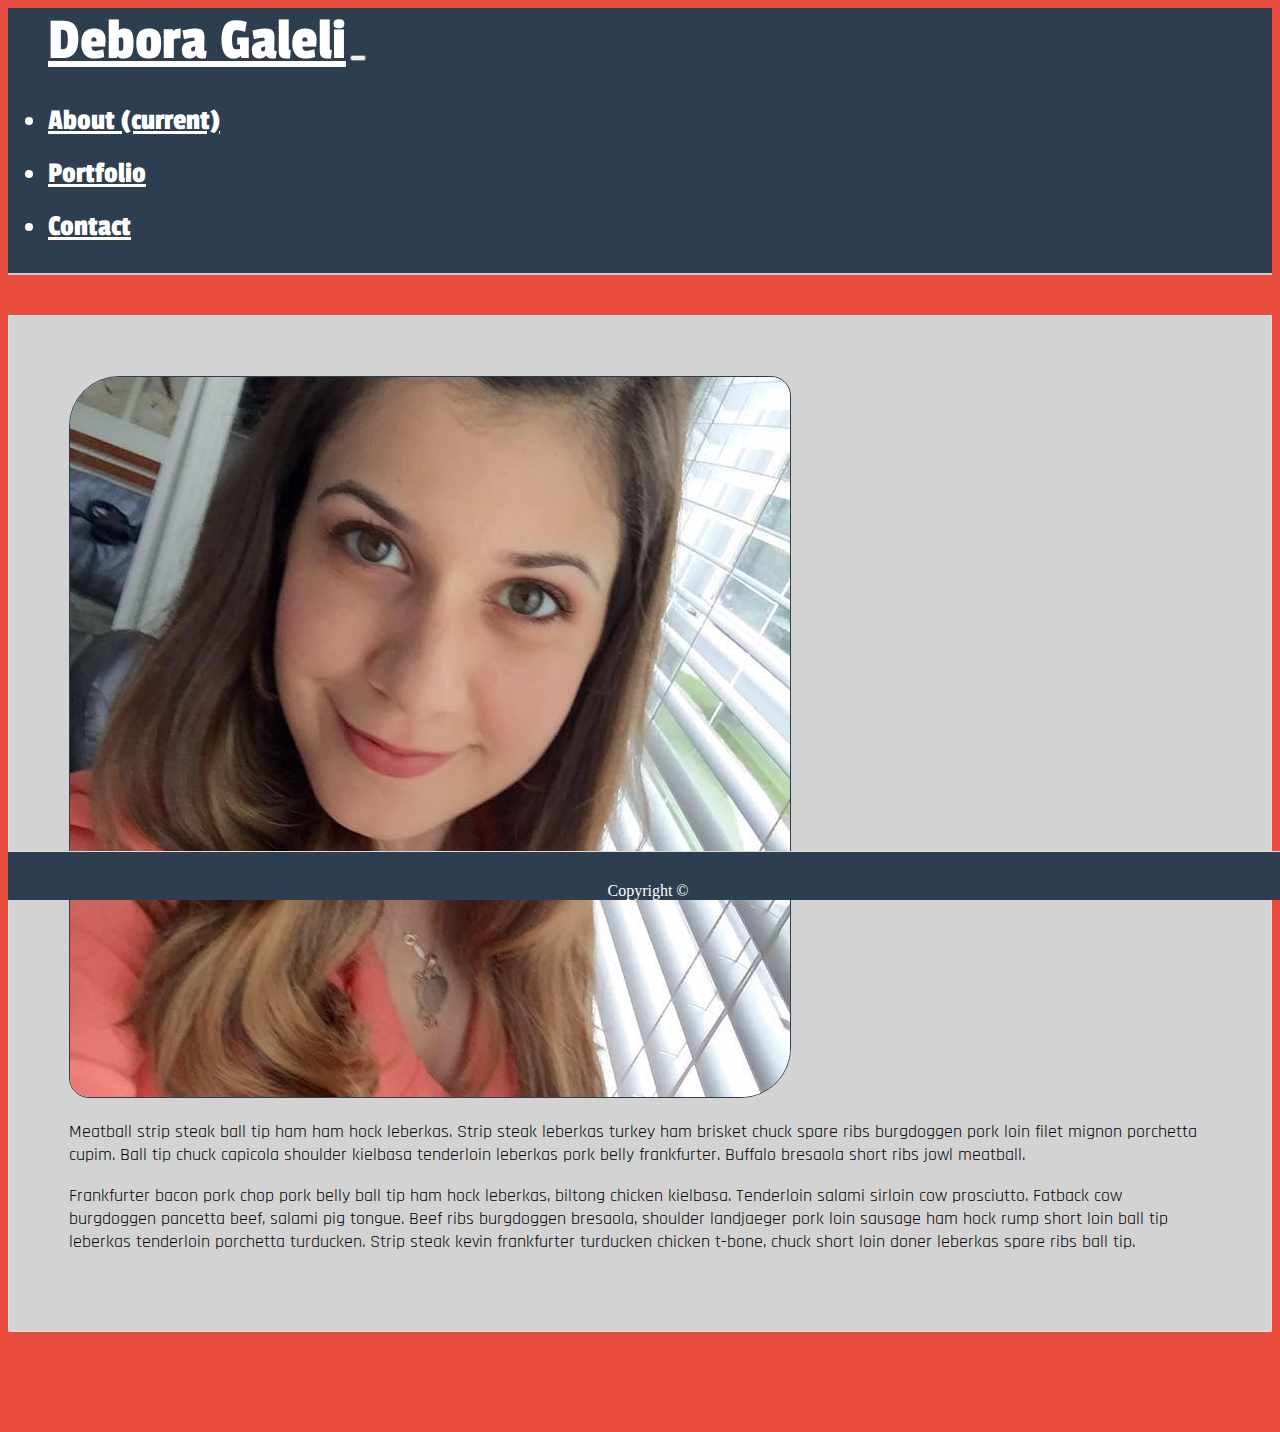
<file: index.html>
<!DOCTYPE html>
<html lang "eng=us">

   <head>
     <meta charset="UTF-8">
     <title>Debora's Portoflio</title>
     
     <!-- Bootstrap CSS link -->
     <link rel="stylesheet" href="https://stackpath.bootstrapcdn.com/bootstrap/4.1.1/css/bootstrap.min.css" integrity="sha384-WskhaSGFgHYWDcbwN70/dfYBj47jz9qbsMId/iRN3ewGhXQFZCSftd1LZCfmhktB" crossorigin="anonymous">

     <!-- Google Fonts -->
     <link href="https://fonts.googleapis.com/css?family=Passion+One" rel="stylesheet">
     <link href="https://fonts.googleapis.com/css?family=Rajdhani" rel="stylesheet">

     <!-- Font Awesome -->
     <link rel="stylesheet" href="https://use.fontawesome.com/releases/v5.0.13/css/all.css" integrity="sha384-DNOHZ68U8hZfKXOrtjWvjxusGo9WQnrNx2sqG0tfsghAvtVlRW3tvkXWZh58N9jp" crossorigin="anonymous">

     <link rel="stylesheet" href="assets/CSS/style.css">
   </head>

   <body>
    <!-- 
      This is the main nav bar 
    -->

    <nav class="navbar navbar-expand-lg">
      <a class="navbar-brand" href="#">Debora Galeli</a>
      <button class="navbar-toggler" type="button" data-toggle="collapse" data-target="#navbarNav" aria-controls="navbarNav" aria-expanded="false" aria-label="Toggle navigation">
        <span class="navbar-toggler-icon"></span>
      </button>
      <div class="d-flex flex-row-reverse bd-highlight collapse navbar-collapse" id="navbarNav">
        <ul class="navbar-nav">
          <li class="nav-item active text-center">
              <i class="far fa-user fa-sm"></i>
            <a class="nav-link" href="index.html">About <span class="sr-only">(current)</span></a>
          </li>

          <li class="nav-item text-center">
              <i class="far fa-folder fa-sm"></i>
            <a class="nav-link" href="portfolio.html">Portfolio</a>
          </li>

          <li class="nav-item text-center">
              <i class="far fa-address-card fa-sm"></i>
            <a class="nav-link" href="contact.html">Contact</a>
          </li>
        </ul>
      </div> 
    </nav>
    <!-- 
      End of main nav bar 
    --> 
    
    <div class="row mx-auto">
      <!-- Move columns to the right using .offset-md-* class -->
      <div class="offset-md-2 col-md-8 col-sm-12">
        <div class="container">
          <div class="row">
            <!-- Grid -->
            <div class="col-md-3 col-sm-12">
              <img class="figure-img img-fluid" src="assets/Images/profilepic.jpeg" alt=""/>
            </div>
            <div class="col-md-9 col-sm-12">
              <p>Meatball strip steak ball tip ham ham hock leberkas. Strip steak leberkas turkey ham brisket chuck spare ribs burgdoggen pork loin filet mignon porchetta cupim. Ball tip chuck capicola shoulder kielbasa tenderloin leberkas pork belly frankfurter. Buffalo bresaola short ribs jowl meatball.</p>

              <p>Frankfurter bacon pork chop pork belly ball tip ham hock leberkas, biltong chicken kielbasa. Tenderloin salami sirloin cow prosciutto. Fatback cow burgdoggen pancetta beef, salami pig tongue. Beef ribs burgdoggen bresaola, shoulder landjaeger pork loin sausage ham hock rump short loin ball tip leberkas tenderloin porchetta turducken. Strip steak kevin frankfurter turducken chicken t-bone, chuck short loin doner leberkas spare ribs ball tip.</p>
            </div>
          </div>
        </div> 
      </div>
    </div>

    <div class="footer">
    Copyright ©    
    </div>
  </body>
</html>
</file>
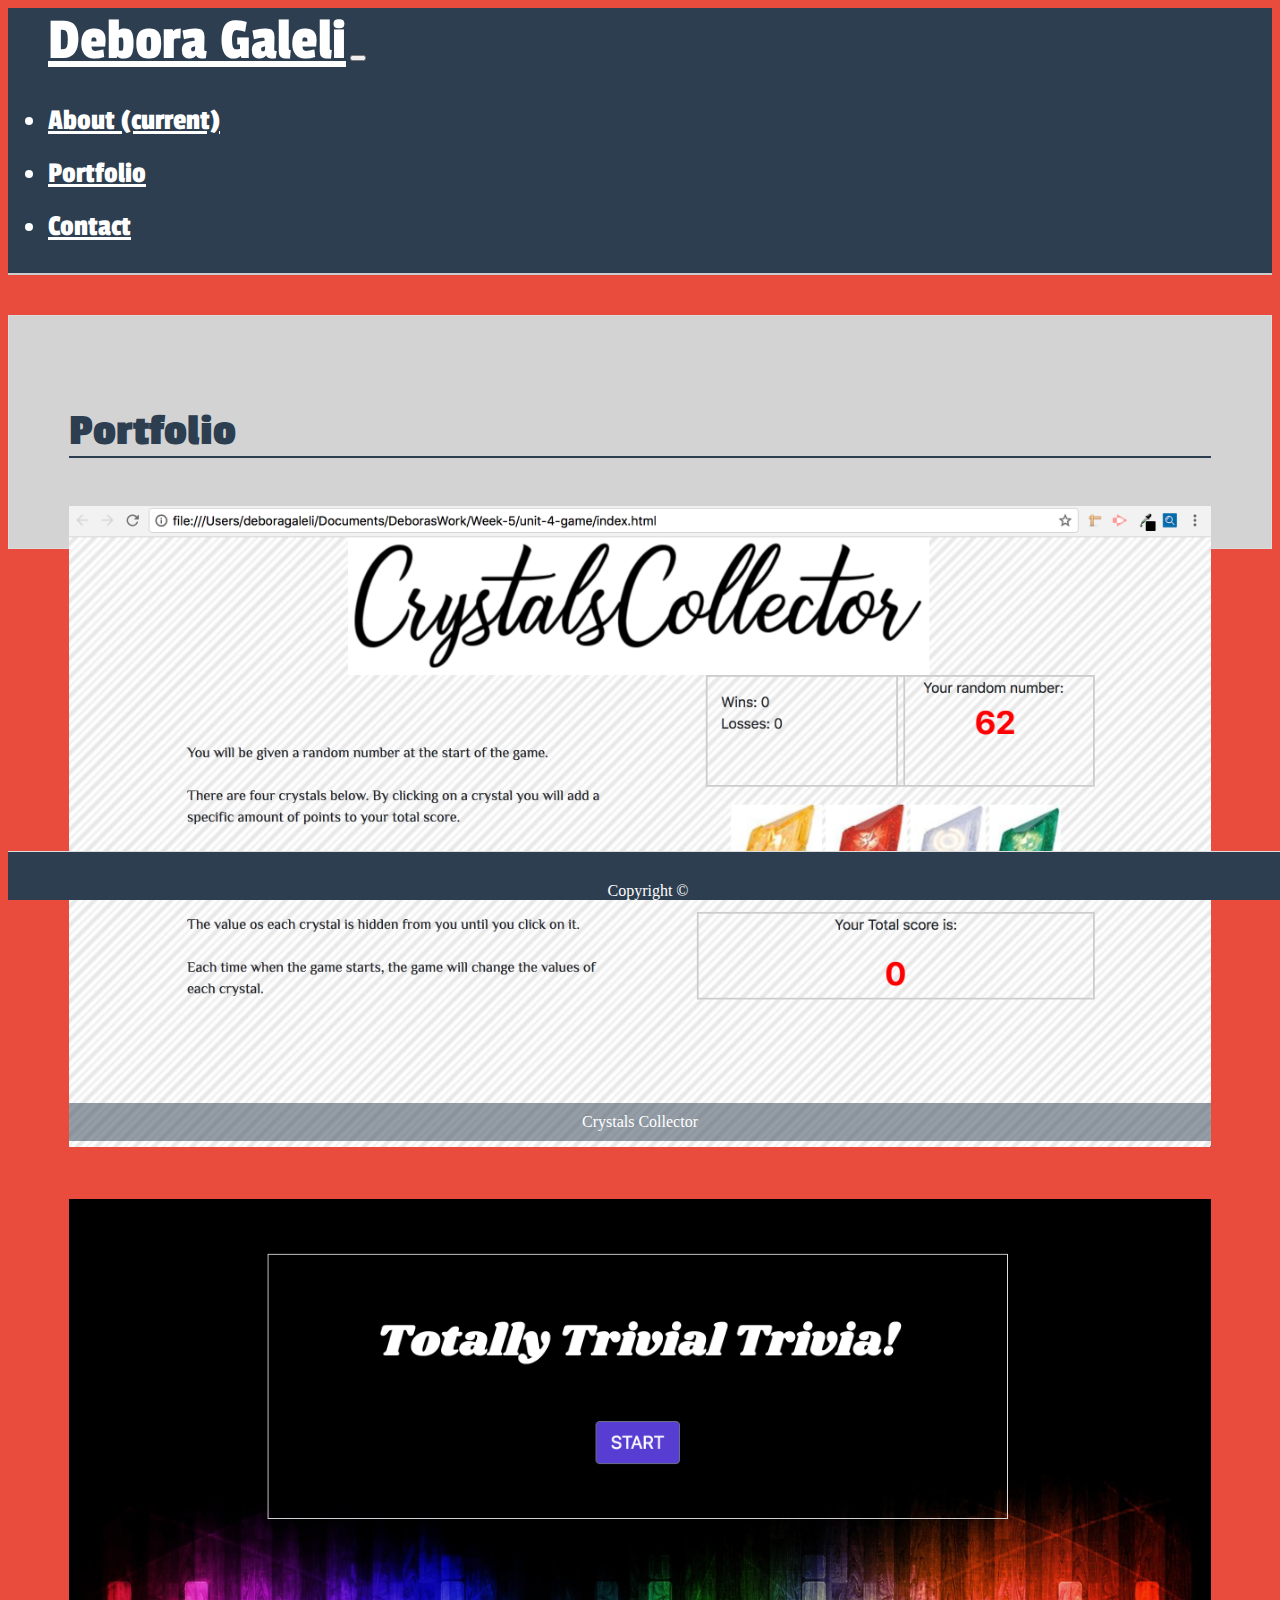
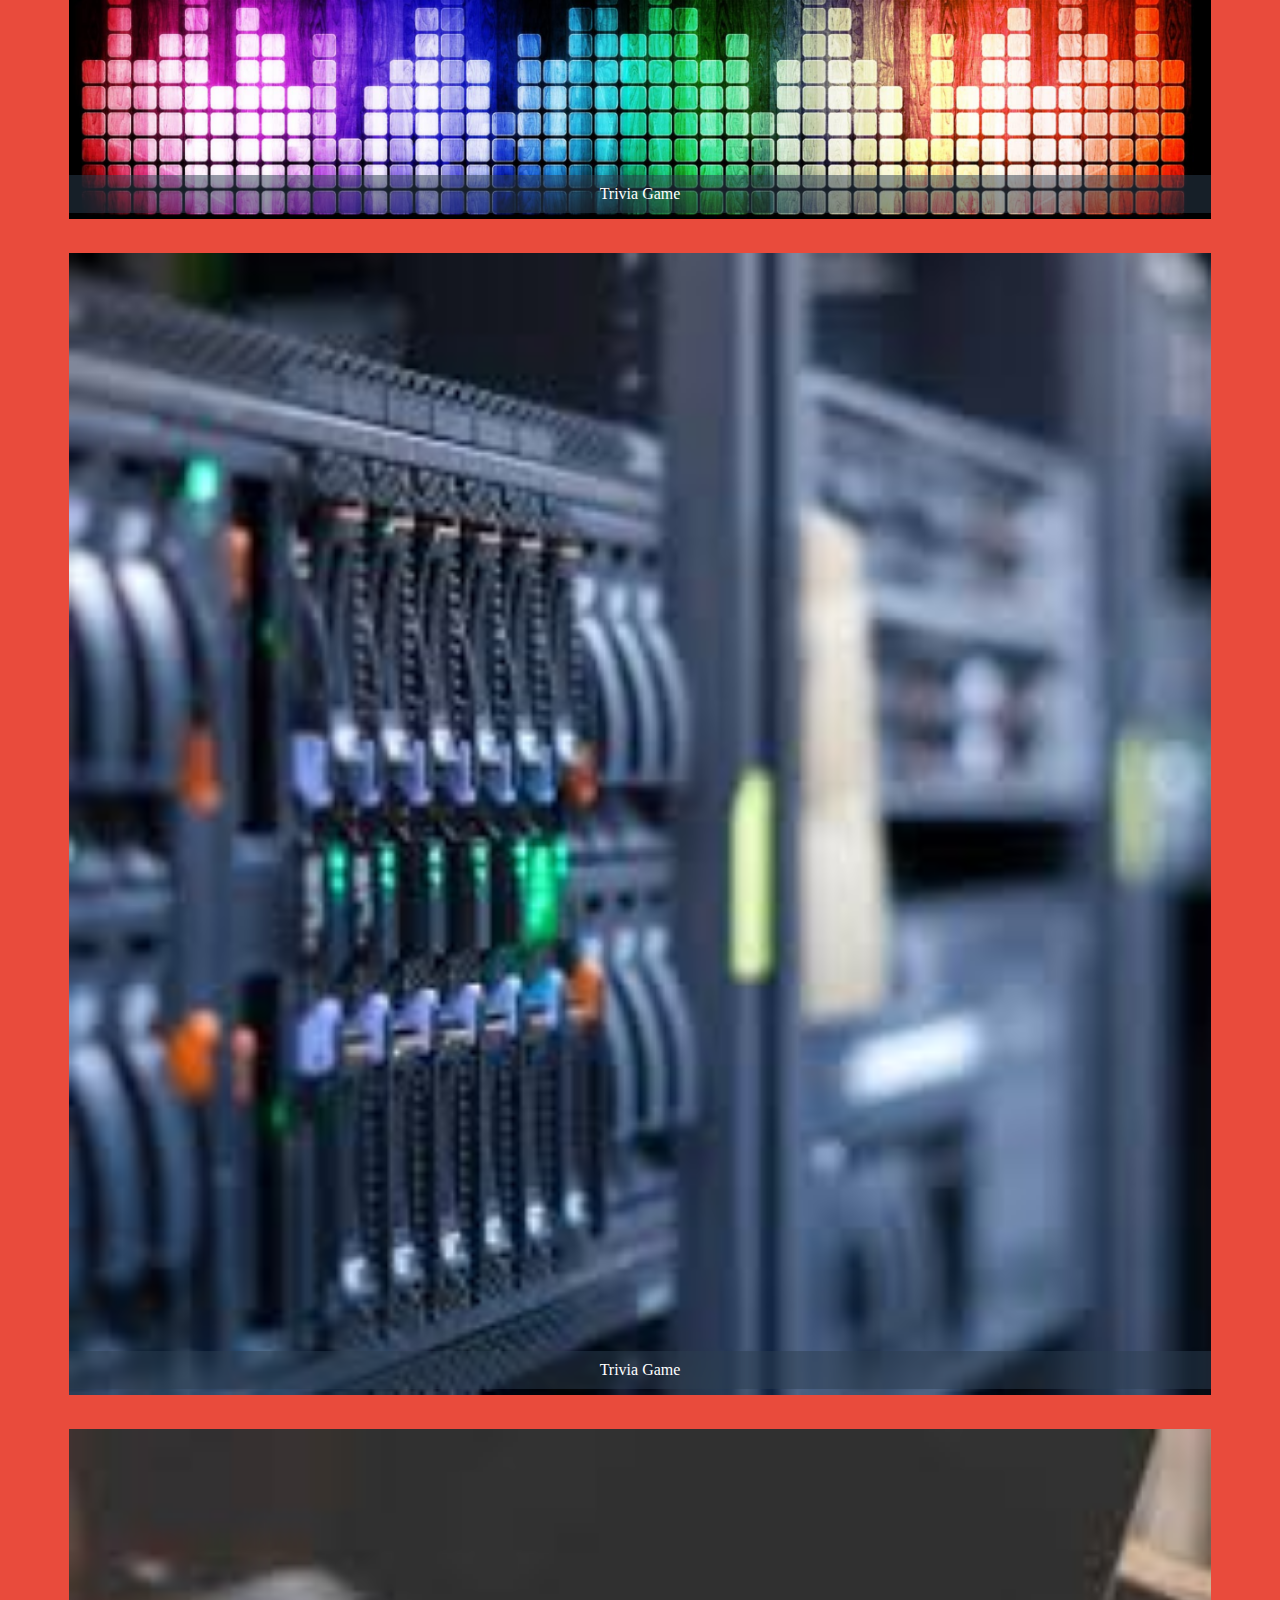
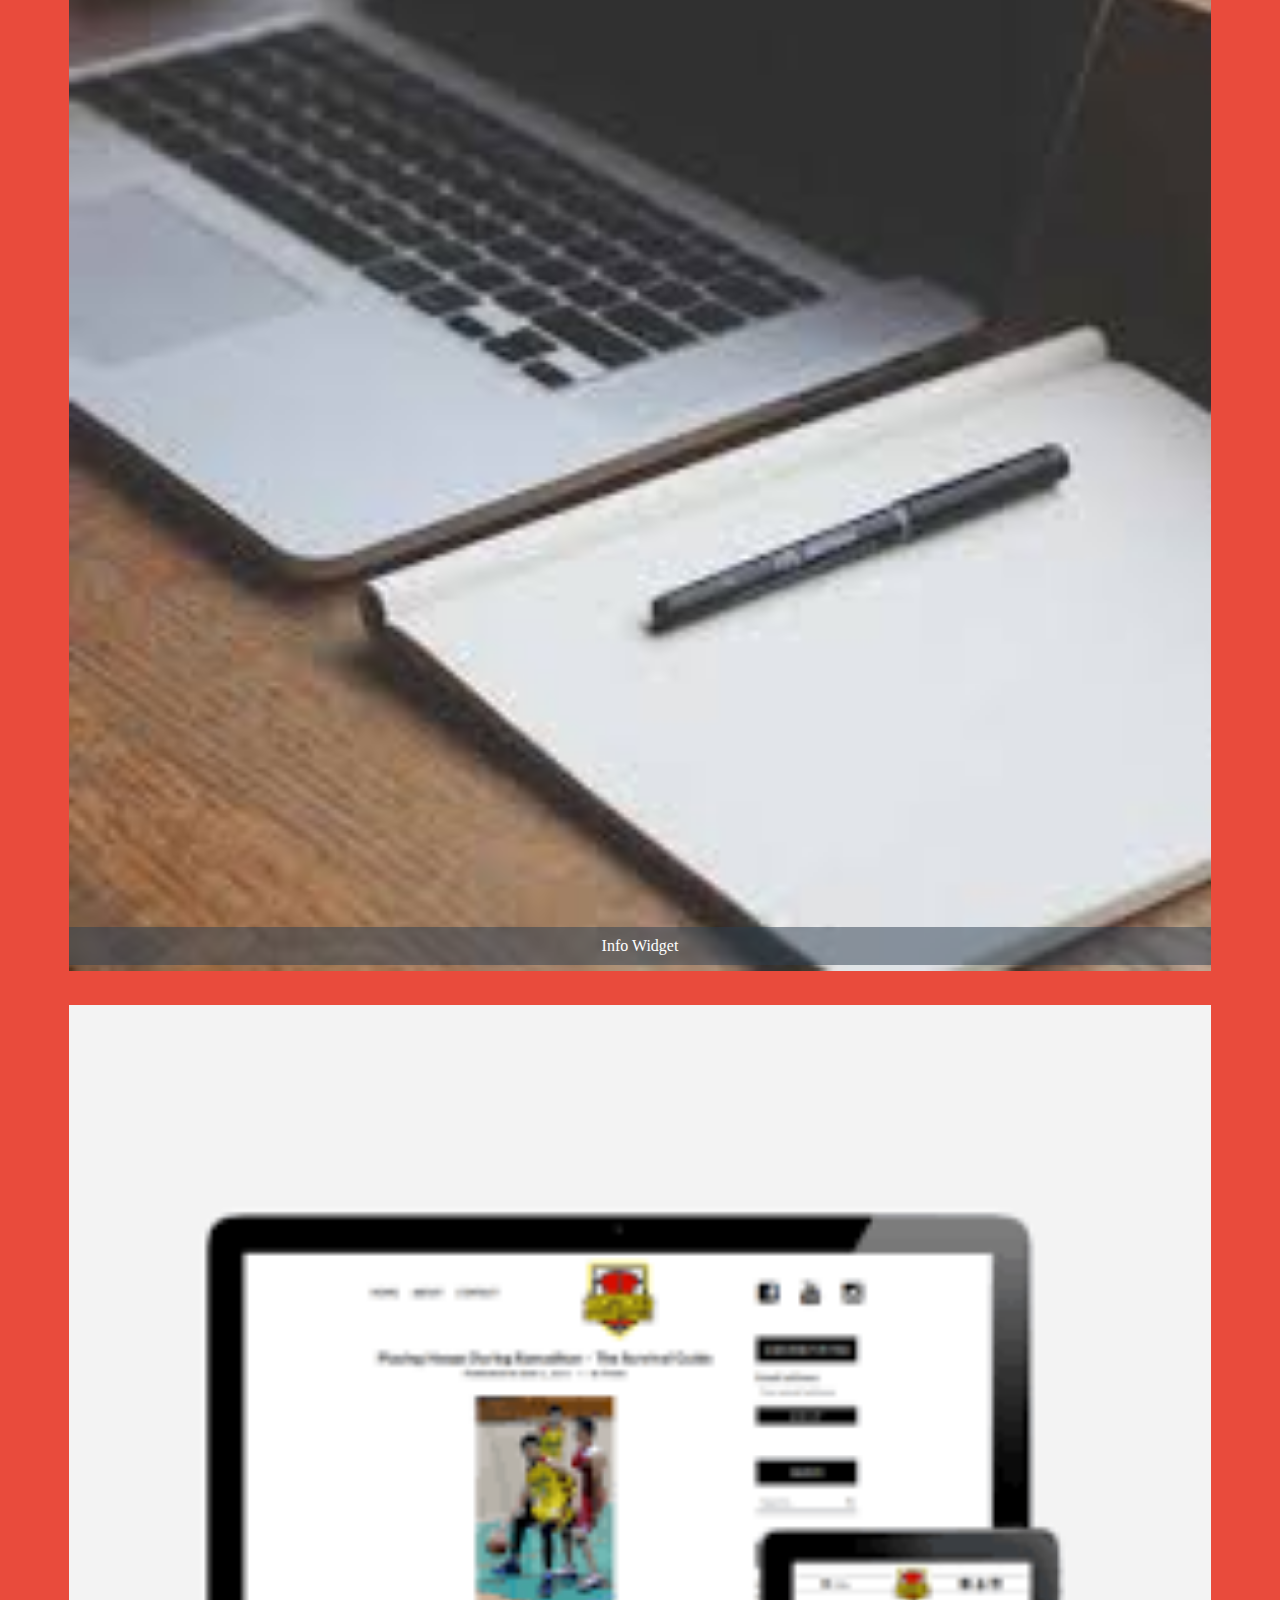
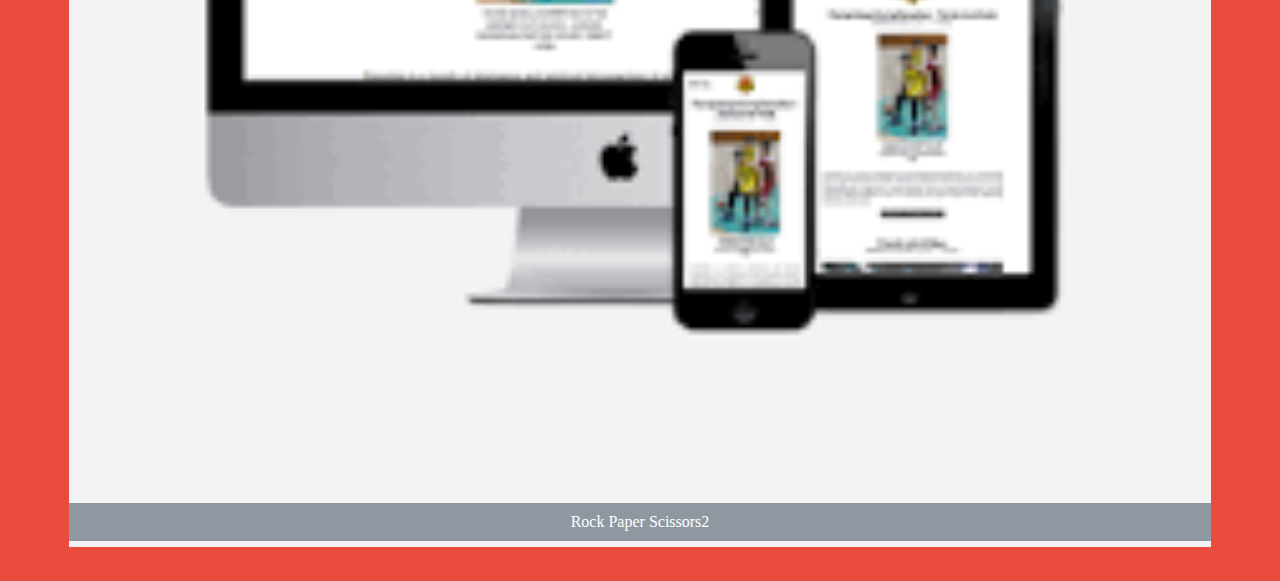
<file: portfolio.html>
<!DOCTYPE html>
<html lang "eng=us">

   <head>
     <meta charset="UTF-8">
     <title>Debora's Portoflio</title>
     
     <!-- Bootstrap CSS link -->
     <link rel="stylesheet" href="https://stackpath.bootstrapcdn.com/bootstrap/4.1.1/css/bootstrap.min.css" integrity="sha384-WskhaSGFgHYWDcbwN70/dfYBj47jz9qbsMId/iRN3ewGhXQFZCSftd1LZCfmhktB" crossorigin="anonymous">

     <!-- Google Fonts -->
     <link href="https://fonts.googleapis.com/css?family=Passion+One" rel="stylesheet">
     <link href="https://fonts.googleapis.com/css?family=Rajdhani" rel="stylesheet">

     <!-- Font Awesome -->
     <link rel="stylesheet" href="https://use.fontawesome.com/releases/v5.0.13/css/all.css" integrity="sha384-DNOHZ68U8hZfKXOrtjWvjxusGo9WQnrNx2sqG0tfsghAvtVlRW3tvkXWZh58N9jp" crossorigin="anonymous">

     <link rel="stylesheet" href="assets/CSS/style.css">
   </head>

   <body>
    <!-- 
      This is the main nav bar 
    -->

    <nav class="navbar navbar-expand-lg">
      <a class="navbar-brand" href="#">Debora Galeli</a>
      <button class="navbar-toggler" type="button" data-toggle="collapse" data-target="#navbarNav" aria-controls="navbarNav" aria-expanded="false" aria-label="Toggle navigation">
        <span class="navbar-toggler-icon"></span>
      </button>
      <div class="d-flex flex-row-reverse bd-highlight collapse navbar-collapse" id="navbarNav">
        <ul class="navbar-nav">
          <li class="nav-item active text-center">
              <i class="far fa-user fa-sm"></i>
            <a class="nav-link" href="index.html">About <span class="sr-only">(current)</span></a>
          </li>

          <li class="nav-item text-center">
              <i class="far fa-folder fa-sm"></i>
            <a class="nav-link" href="portfolio.html">Portfolio</a>
          </li>

          <li class="nav-item text-center">
              <i class="far fa-address-card fa-sm"></i>
            <a class="nav-link" href="contact.html">Contact</a>
          </li>
        </ul>
      </div> 
    </nav>
    <!-- 
      End of main nav bar 
    --> 
    
    
    <div class="row mx-auto">
        <!-- Move columns to the right using .offset-md-* class -->
        <div class="offset-md-2 col-md-8 col-sm-12">
        <div class="container">
          <h1>Portfolio</h1>
          <div class="row">
            <!-- Grid -->
            <div class="col-md-6 col-sm-12">
              <div class="image-container">
                <img class="figure-img2 img-fluid"> 
                  <a href="https://deboragaleli.github.io/unit-4-game/"><img src="assets/Images/crystalcollector.png"></a>
                <div class="text-image">Crystals Collector</div>
              </div>
            </div>

            <div class="col-md-6 col-sm-12">
              <div class="image-container">
                <img class="figure-img2 img-fluid">
                  <a href="https://deboragaleli.github.io/trivia-game/index.html"><img src="assets/Images/TriviaGame.png"></a>
                <div class="text-image">Trivia Game</div>
              </div>  
            </div>

            <div class="col-md-6 col-sm-12">
              <div class="image-container">
                <img class="figure-img2 img-fluid" src="assets/Images/pic3.jpeg">
                <div class="text-image">Trivia Game</div>
              </div>  
            </div>

            <div class="col-md-6 col-sm-12">
              <div class="image-container">
                <img class="figure-img2 img-fluid" src="assets/Images/pic4.jpeg">
                <div class="text-image">Info Widget</div>
              </div>  
            </div>

            <div class="col-md-6 col-sm-12">
              <div class="image-container">
                <img class="figure-img2 img-fluid" src="assets/Images/pic5.png">
                <div class="text-image">Rock Paper Scissors2</div>
              </div>  
            </div>
            

          </div>
        </div> 
      </div>
    </div>

    <div class="footer">
    Copyright ©    
    </div>
  </body>
</html>
</file>
<file: assets/CSS/style.css>
.navbar {
  background-color: #2C3E50;
  border-bottom: 2px solid #ccc;
}

.navbar-brand {
  font-family: 'Passion One', cursive;
  color: #FFF;
  font-size: 60px;
  margin-left: 40px;
}

.main-row {
  margin-left: 40px;
}

@media screen and (max-width: 630px) {
  .main-row {
    margin-left: 0;
  }
}

.navbar-nav {
  font-family: 'Passion One', cursive;
  color: #FFF;
  font-size: 30px;
  margin-right: 150px;
}
 
.nav-item i {
  display: block;
  margin-top: 20px;
}

a {
  color: #fff;
}
/*
* — Hover State —
*/
a:hover {
  color: #D3D3D3;
}

body {
  background-color: #E94B3C;
}

.container {
 background-color: #D3D3D3; 
 padding: 60px;
 margin: 40px auto;
 box-sizing: border-box;
 border: 1px solid #DDDDDD;
 margin-bottom: 100px;
}
 
.figure-img {
  box-sizing: border-box;
  border: 1px solid #2C3E50;
  /*
* — Rounded border - two values —
*/
  border-radius: 50px 20px;
}


p {
  font-family: 'Rajdhani', sans-serif;
  font-size: 18px;
}

.footer {
  background-color: #2C3E50;
  border-top: 1px solid #DDDDDD;
  text-align: center;
  color: #fff;
  bottom: 0;
  position: fixed;
  width: 100%;
  padding-top: 30px;
}

.clearfix::after {
  content: "";
  clear: both;
  display: table;
}

  /*
* — Start Portfolio style —
*/

h1 {
  font-family: 'Passion One', cursive;
  color: #2C3E50;
  font-size: 45px;
  border-bottom: 2px solid #2C3E50;
  margin-bottom: 30px;
}

.text-image {
    /*
* — Hexidecimal color #2C3E50 to rgb + 0.5 opacity —
*/
  background-color: rgb(44,62,80,0.5);
  text-align: center;
  color: #fff;
  padding: 10px;
  position: absolute;
  width: 100%;
  box-sizing: border-box;
  bottom: 10px;
}

.image-container {
  width: 100%;
  float: left;
  margin-right: 30px;
  margin-bottom: 30px;
  position: relative;
}

.image-container img {
  width: 100%;
}
</file>
